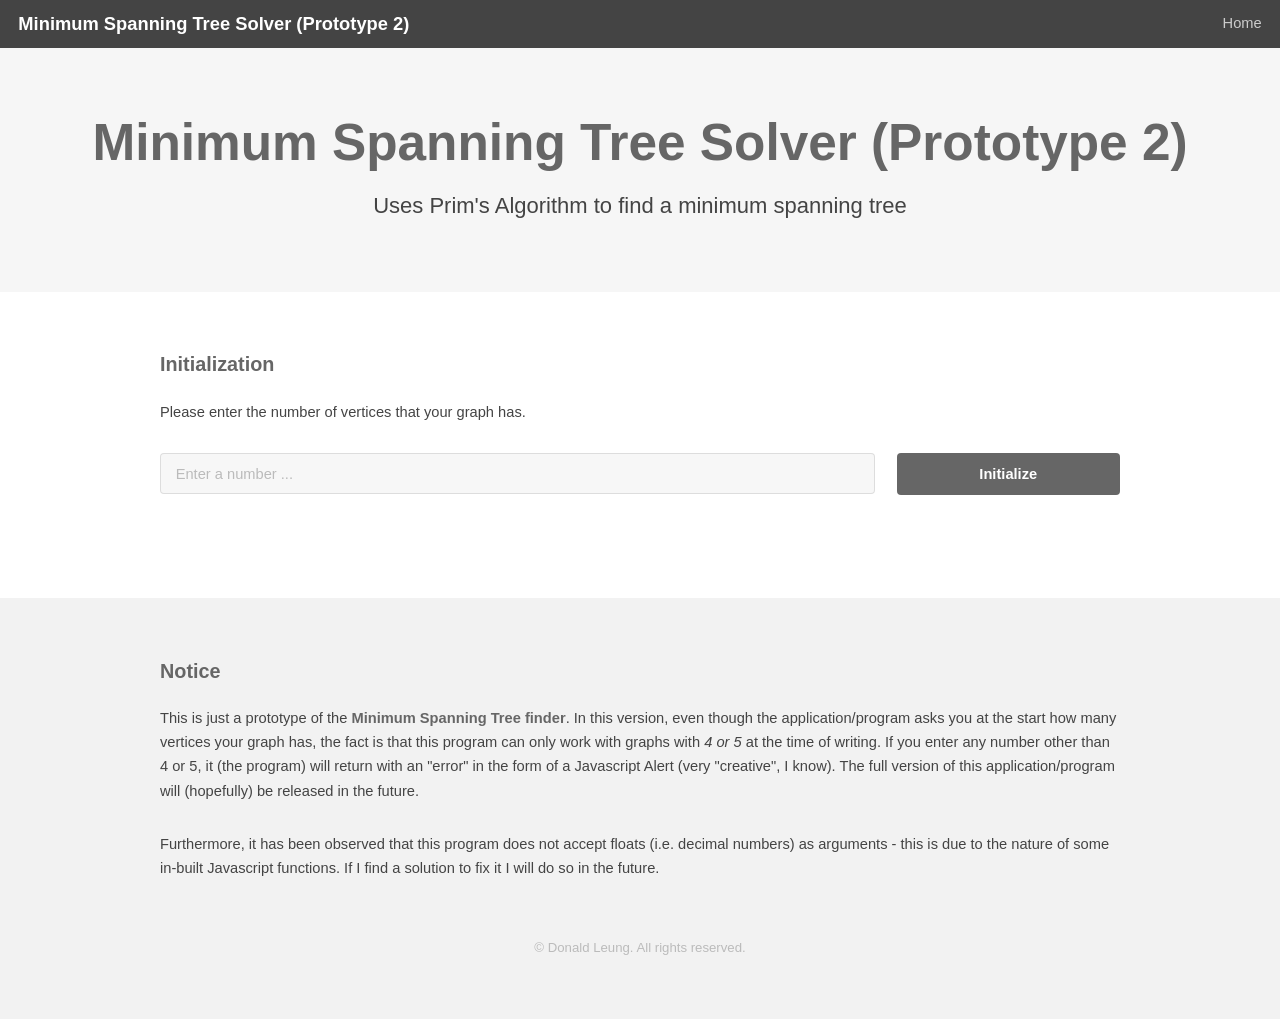
<file: prototype-2/index.html>
<!DOCTYPE HTML>
<!-- skel-baseline v2.0.1 | (c) n33 | getskel.com | MIT licensed -->
<html>
	<head>
		<title>Minimum Spanning Tree Solver (Prim's Algorithm) (Prototype 2)</title>
		<meta http-equiv="content-type" content="text/html; charset=utf-8" />
		<meta name="description" content="" />
		<meta name="keywords" content="" />
		<!--[if lte IE 8]><script src="js/html5shiv.js"></script><![endif]-->
		<script src="js/jquery.min.js"></script>
		<script src="js/skel.min.js"></script>
		<script src="js/skel-layers.min.js"></script>
		<script src="js/init.js"></script>
		<noscript>
			<link rel="stylesheet" href="css/skel.css" />
			<link rel="stylesheet" href="css/style.css" />
			<link rel="stylesheet" href="css/style-xlarge.css" />
		</noscript>
	</head>
	<body id="top">

		<!-- Header -->
			<header id="header" class="skel-layers-fixed">
				<h1><a href="index.html">Minimum Spanning Tree Solver (Prototype 2)</a></h1>
				<nav id="nav">
					<ul>
						<li><a href="index.html">Home</a></li>
					</ul>
				</nav>
			</header>

		<!-- Banner -->
			<section id="banner">
				<h2>Minimum Spanning Tree Solver (Prototype 2)</h2>
				<p>Uses Prim's Algorithm to find a minimum spanning tree</p>
			</section>

		<!-- Main -->
			<div id="main" class="container">
				<div class="row">
					<div class="12u" id="init" style="display: none;">
						<h3>Initialization</h3>
						<p>Please enter the number of vertices that your graph has.</p>
						<form>
							<div class="row">
								<div class="9u 12u(2)">
									<input type="text" id="vertexNum" placeholder="Enter a number ... " />
								</div>
								<div class="3u 12u(2)">
									<a class="button fit" href="javascript:void(0)" onclick="init()">Initialize</a>
								</div>
							</div>
						</form>
					</div>
					<div class="12u" id="mainPanel" style="display: none;">
						<h3>Draw Your Graph</h3>
						<p>Please fill in the information below to add edges to your graph.  After you are done adding edges, click &quot;Find MST&quot;.</p>
						<div class="row">
							<div class="12u">
								<div class="table-wrapper">
									<table id="distanceMatrix">
										<thead>
											<tr>
												<td></td>
												<td>A</td>
												<td>B</td>
												<td>C</td>
												<td>D</td>
											</tr>
										</thead>
										<tbody>
											<tr>
												<td>A</td>
												<td>NaN</td>
												<td>NaN</td>
												<td>NaN</td>
												<td>NaN</td>
											</tr>
											<tr>
												<td>B</td>
												<td>NaN</td>
												<td>NaN</td>
												<td>NaN</td>
												<td>NaN</td>
											</tr>
											<tr>
												<td>C</td>
												<td>NaN</td>
												<td>NaN</td>
												<td>NaN</td>
												<td>NaN</td>
											</tr>
											<tr>
												<td>D</td>
												<td>NaN</td>
												<td>NaN</td>
												<td>NaN</td>
												<td>NaN</td>
											</tr>
										</tbody>
									</table>
								</div>
							</div>
						</div>
						<p><a class="button" href="javascript:void(0)" onclick="addEdge()">Add Edge</a> <a href="javascript:void(0)" class="button special" onclick="primsAlgorithm()">Find MST</a></p>
					</div>
					<div class="12u" id="findMST" style="display: none;">
						<h3>Minimum Spanning Tree found</h3>
						<p>Please add the following edges to your graph and record its weight.  The edges have been given in the order that you would find if you were to do Prim's Algorithm starting on vertex A.</p>
						<p>Minimum Spanning Tree: <span id="mstEdges"></span></p>
						<p>Weight of Spanning Tree: <span id="mstWeight"></span></p>
					</div>
					<noscript>
						<div class="12u">
							<h3>Javascript Disabled</h3>
							<p>This application runs on Javascript.  Please make sure you have enabled Javascript before you use this program.</p>
						</div>
					</noscript>
				</div>
			</div>

		<!-- Footer -->
			<footer id="footer">
				<div class="container">
					<div class="row">
						<div class="12u">
							<h3>Notice</h3>
							<p>This is just a prototype of the <b>Minimum Spanning Tree finder</b>.  In this version, even though the application/program asks you at the start how many vertices your graph has, the fact is that this program can only work with graphs with <i>4 or 5</i> at the time of writing.  If you enter any number other than 4 or 5, it (the program) will return with an &quot;error&quot; in the form of a Javascript Alert (very &quot;creative&quot;, I know).  The full version of this application/program will (hopefully) be released in the future.</p>
							<p>Furthermore, it has been observed that this program does not accept floats (i.e. decimal numbers) as arguments - this is due to the nature of some in-built Javascript functions.  If I find a solution to fix it I will do so in the future.</p>
						</div>
					</div>
				</div>
				<div class="copyright">
					&copy; Donald Leung.  All rights reserved.
				</div>
			</footer>

		<!-- My Scripts -->
			<script src="prims-algorithm.js"></script>

	</body>
</html>
</file>
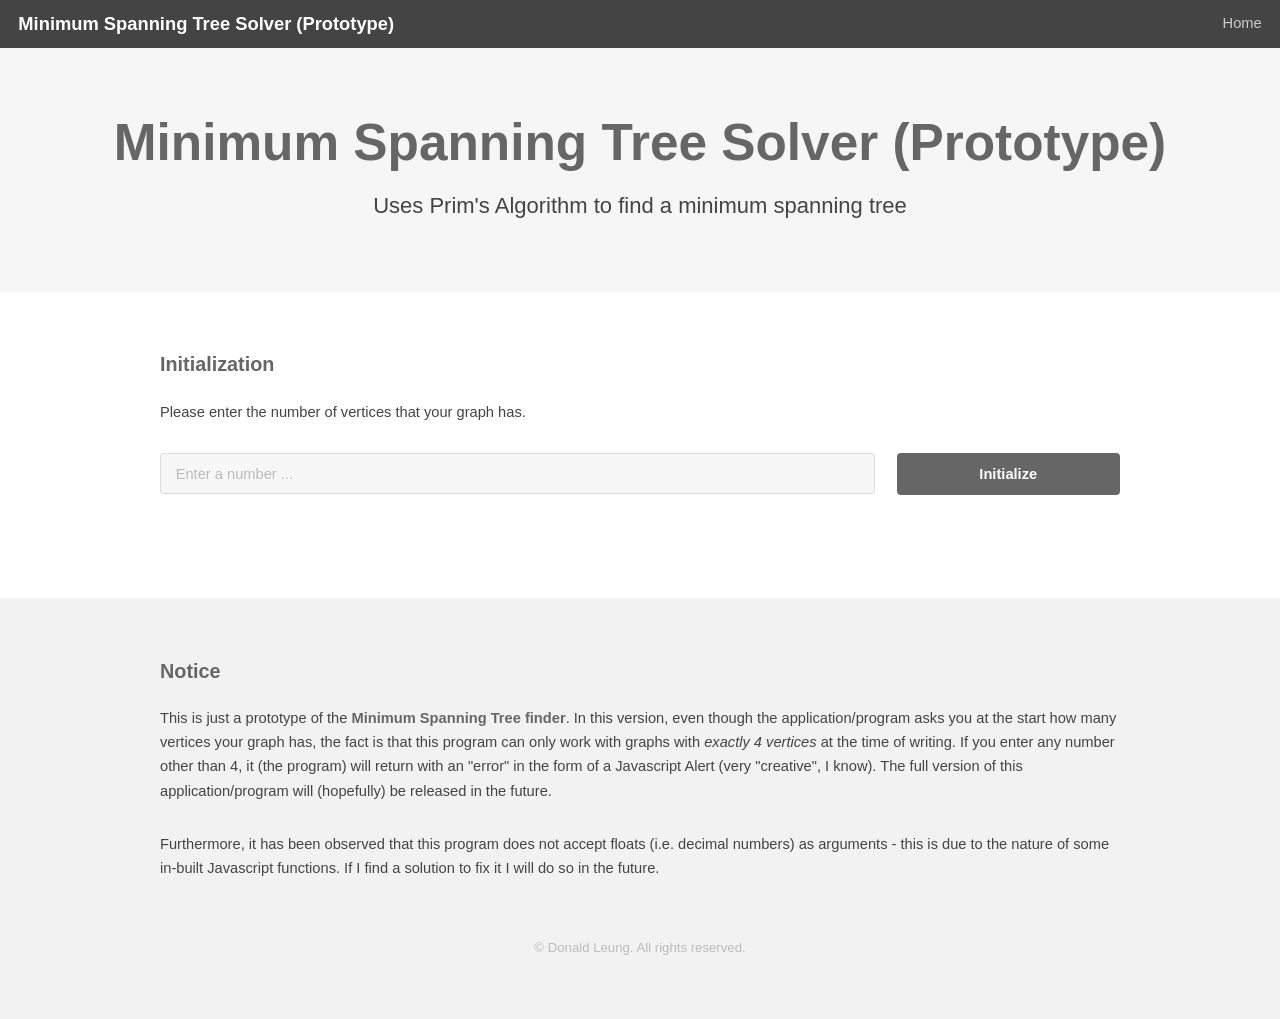
<file: prototype/index.html>
<!DOCTYPE HTML>
<!-- skel-baseline v2.0.1 | (c) n33 | getskel.com | MIT licensed -->
<html>
	<head>
		<title>Minimum Spanning Tree Solver (Prim's Algorithm) (Prototype)</title>
		<meta http-equiv="content-type" content="text/html; charset=utf-8" />
		<meta name="description" content="" />
		<meta name="keywords" content="" />
		<!--[if lte IE 8]><script src="js/html5shiv.js"></script><![endif]-->
		<script src="js/jquery.min.js"></script>
		<script src="js/skel.min.js"></script>
		<script src="js/skel-layers.min.js"></script>
		<script src="js/init.js"></script>
		<noscript>
			<link rel="stylesheet" href="css/skel.css" />
			<link rel="stylesheet" href="css/style.css" />
			<link rel="stylesheet" href="css/style-xlarge.css" />
		</noscript>
	</head>
	<body id="top">

		<!-- Header -->
			<header id="header" class="skel-layers-fixed">
				<h1><a href="index.html">Minimum Spanning Tree Solver (Prototype)</a></h1>
				<nav id="nav">
					<ul>
						<li><a href="index.html">Home</a></li>
					</ul>
				</nav>
			</header>

		<!-- Banner -->
			<section id="banner">
				<h2>Minimum Spanning Tree Solver (Prototype)</h2>
				<p>Uses Prim's Algorithm to find a minimum spanning tree</p>
			</section>

		<!-- Main -->
			<div id="main" class="container">
				<div class="row">
					<div class="12u" id="init" style="display: none;">
						<h3>Initialization</h3>
						<p>Please enter the number of vertices that your graph has.</p>
						<form>
							<div class="row">
								<div class="9u 12u(2)">
									<input type="text" id="vertexNum" placeholder="Enter a number ... " />
								</div>
								<div class="3u 12u(2)">
									<a class="button fit" href="javascript:void(0)" onclick="init()">Initialize</a>
								</div>
							</div>
						</form>
					</div>
					<div class="12u" id="mainPanel" style="display: none;">
						<h3>Draw Your Graph</h3>
						<p>Please fill in the information below to add edges to your graph.  After you are done adding edges, click &quot;Find MST&quot;.</p>
						<div class="row">
							<div class="12u">
								<div class="table-wrapper">
									<table id="distanceMatrix">
										<thead>
											<tr>
												<td></td>
												<td>A</td>
												<td>B</td>
												<td>C</td>
												<td>D</td>
											</tr>
										</thead>
										<tbody>
											<tr>
												<td>A</td>
												<td>NaN</td>
												<td>NaN</td>
												<td>NaN</td>
												<td>NaN</td>
											</tr>
											<tr>
												<td>B</td>
												<td>NaN</td>
												<td>NaN</td>
												<td>NaN</td>
												<td>NaN</td>
											</tr>
											<tr>
												<td>C</td>
												<td>NaN</td>
												<td>NaN</td>
												<td>NaN</td>
												<td>NaN</td>
											</tr>
											<tr>
												<td>D</td>
												<td>NaN</td>
												<td>NaN</td>
												<td>NaN</td>
												<td>NaN</td>
											</tr>
										</tbody>
									</table>
								</div>
							</div>
						</div>
						<p><a class="button" href="javascript:void(0)" onclick="addEdge()">Add Edge</a> <a href="javascript:void(0)" class="button special" onclick="primsAlgorithm()">Find MST</a></p>
					</div>
					<div class="12u" id="findMST" style="display: none;">
						<h3>Minimum Spanning Tree found</h3>
						<p>Please add the following edges to your graph and record its weight.  The edges have been given in the order that you would find if you were to do Prim's Algorithm.</p>
						<p>Minimum Spanning Tree: <span id="mstEdges"></span></p>
						<p>Weight of Spanning Tree: <span id="mstWeight"></span></p>
					</div>
					<noscript>
						<div class="12u">
							<h3>Javascript Disabled</h3>
							<p>This application runs on Javascript.  Please make sure you have enabled Javascript before you use this program.</p>
						</div>
					</noscript>
				</div>
			</div>

		<!-- Footer -->
			<footer id="footer">
				<div class="container">
					<div class="row">
						<div class="12u">
							<h3>Notice</h3>
							<p>This is just a prototype of the <b>Minimum Spanning Tree finder</b>.  In this version, even though the application/program asks you at the start how many vertices your graph has, the fact is that this program can only work with graphs with <i>exactly 4 vertices</i> at the time of writing.  If you enter any number other than 4, it (the program) will return with an &quot;error&quot; in the form of a Javascript Alert (very &quot;creative&quot;, I know).  The full version of this application/program will (hopefully) be released in the future.</p>
							<p>Furthermore, it has been observed that this program does not accept floats (i.e. decimal numbers) as arguments - this is due to the nature of some in-built Javascript functions.  If I find a solution to fix it I will do so in the future.</p>
						</div>
					</div>
				</div>
				<div class="copyright">
					&copy; Donald Leung.  All rights reserved.
				</div>
			</footer>

		<!-- My Scripts -->
			<script src="prims-algorithm.js"></script>

	</body>
</html>
</file>
<file: prototype-2/css/skel.css>
/* skel-baseline v2.0.0 | (c) n33 | getskel.com | MIT licensed */

/* Resets (http://meyerweb.com/eric/tools/css/reset/ | v2.0 | 20110126 | License: none (public domain)) */

	html,body,div,span,applet,object,iframe,h1,h2,h3,h4,h5,h6,p,blockquote,pre,a,abbr,acronym,address,big,cite,code,del,dfn,em,img,ins,kbd,q,s,samp,small,strike,strong,sub,sup,tt,var,b,u,i,center,dl,dt,dd,ol,ul,li,fieldset,form,label,legend,table,caption,tbody,tfoot,thead,tr,th,td,article,aside,canvas,details,embed,figure,figcaption,footer,header,hgroup,menu,nav,output,ruby,section,summary,time,mark,audio,video{margin:0;padding:0;border:0;font-size:100%;font:inherit;vertical-align:baseline;}article,aside,details,figcaption,figure,footer,header,hgroup,menu,nav,section{display:block;}body{line-height:1;}ol,ul{list-style:none;}blockquote,q{quotes:none;}blockquote:before,blockquote:after,q:before,q:after{content:'';content:none;}table{border-collapse:collapse;border-spacing:0;}body{-webkit-text-size-adjust:none}

/* Box Model */

	*, *:before, *:after {
		-moz-box-sizing: border-box;
		-webkit-box-sizing: border-box;
		box-sizing: border-box;
	}

/* Container */

	body {
		/* min-width: (containers) */
		min-width: 1200px;
	}

	.container {
		margin-left: auto;
		margin-right: auto;
		
		/* width: (containers) */
		width: 1200px;
	}

	/* Modifiers */

		/* 125% */
			.container.\31 25\25 {
				width: 100%;
				
				/* max-width: (containers * 1.25) */
				max-width: 1500px;

				/* min-width: (containers) */
				min-width: 1200px;
			}

		/* 75% */
			.container.\37 5\25 {
				
				/* width: (containers * 0.75) */
				width: 900px;

			}

		/* 50% */
			.container.\35 0\25 {
				
				/* width: (containers * 0.50) */
				width: 600px;

			}

		/* 25% */
			.container.\32 5\25 {
				
				/* width: (containers * 0.25) */
				width: 300px;

			}

/* Grid */

	.row {
		border-bottom: solid 1px transparent;
	}
	
	.row > * {
		float: left;
	}
	
	.row:after, .row:before {
		content: '';
		display: block;
		clear: both;
		height: 0;
	}
	
	.row.uniform > * > :first-child {
		margin-top: 0;
	}
	
	.row.uniform > * > :last-child {
		margin-bottom: 0;
	}

	/* Gutters */

		/* Normal */
		
			.row > * {
				/* padding: (gutters.horizontal) 0 0 (gutters.vertical) */
				padding: 0 0 0 2em;
			}

			.row {
				/* margin: -(gutters.horizontal) 0 0 -(gutters.vertical) */
				margin: 0 0 0 -2em;
			}
			
			.row.uniform > * {
				/* padding: (gutters.vertical) 0 0 (gutters.vertical) */
				padding: 2em 0 0 2em;
			}

			.row.uniform {
				/* margin: -(gutters.vertical) 0 0 -(gutters.vertical) */
				margin: -2em 0 0 -2em;
			}
			
		/* 200% */
		
			.row.\32 00\25 > * {
				/* padding: (gutters.horizontal) 0 0 (gutters.vertical) */
				padding: 0 0 0 4em;
			}

			.row.\32 00\25 {
				/* margin: -(gutters.horizontal) 0 0 -(gutters.vertical) */
				margin: 0 0 0 -4em;
			}

			.row.uniform.\32 00\25 > * {
				/* padding: (gutters.vertical) 0 0 (gutters.vertical) */
				padding: 4em 0 0 4em;
			}

			.row.uniform.\32 00\25 {
				/* margin: -(gutters.vertical) 0 0 -(gutters.vertical) */
				margin: -4em 0 0 -4em;
			}

		/* 150% */
		
			.row.\31 50\25 > * {
				/* padding: (gutters.horizontal) 0 0 (gutters.vertical) */
				padding: 0 0 0 1.5em;
			}

			.row.\31 50\25 {
				/* margin: -(gutters.horizontal) 0 0 -(gutters.vertical) */
				margin: 0 0 0 -1.5em;
			}

			.row.uniform.\31 50\25 > * {
				/* padding: (gutters.vertical) 0 0 (gutters.vertical) */
				padding: 1.5em 0 0 1.5em;
			}

			.row.uniform.\31 50\25 {
				/* margin: -(gutters.vertical) 0 0 -(gutters.vertical) */
				margin: -1.5em 0 0 -1.5em;
			}

		/* 50% */
		
			.row.\35 0\25 > * {
				/* padding: (gutters.horizontal) 0 0 (gutters.vertical) */
				padding: 0 0 0 1em;
			}

			.row.\35 0\25 {
				/* margin: -(gutters.horizontal) 0 0 -(gutters.vertical) */
				margin: 0 0 0 -1em;
			}

			.row.uniform.\35 0\25 > * {
				/* padding: (gutters.vertical) 0 0 (gutters.vertical) */
				padding: 1em 0 0 1em;
			}

			.row.uniform.\35 0\25 {
				/* margin: -(gutters.vertical) 0 0 -(gutters.vertical) */
				margin: -1em 0 0 -1em;
			}

		/* 25% */
		
			.row.\32 5\25 > * {
				/* padding: (gutters.horizontal) 0 0 (gutters.vertical) */
				padding: 0 0 0 0.5em;
			}

			.row.\32 5\25 {
				/* margin: -(gutters.horizontal) 0 0 -(gutters.vertical) */
				margin: 0 0 0 -0.5em;
			}

			.row.uniform.\32 5\25 > * {
				/* padding: (gutters.vertical) 0 0 (gutters.vertical) */
				padding: 0.5em 0 0 0.5em;
			}

			.row.uniform.\32 5\25 {
				/* margin: -(gutters.vertical) 0 0 -(gutters.vertical) */
				margin: -0.5em 0 0 -0.5em;
			}

		/* 0% */
		
			.row.\30 \25 > * {
				/* padding: (gutters.horizontal) 0 0 (gutters.vertical) */
				padding: 0;
			}

			.row.\30 \25 {
				/* margin: -(gutters.horizontal) 0 0 -(gutters.vertical) */
				margin: 0;
			}

	/* Cells */

		.\31 2u, .\31 2u\24, .\31 2u\28 1\29, .\31 2u\24\28 1\29 { width: 100%; clear: none; }
		.\31 1u, .\31 1u\24, .\31 1u\28 1\29, .\31 1u\24\28 1\29 { width: 91.6666666667%; clear: none; }
		.\31 0u, .\31 0u\24, .\31 0u\28 1\29, .\31 0u\24\28 1\29 { width: 83.3333333333%; clear: none; }
		.\39 u, .\39 u\24, .\39 u\28 1\29, .\39 u\24\28 1\29 { width: 75%; clear: none; }
		.\38 u, .\38 u\24, .\38 u\28 1\29, .\38 u\24\28 1\29 { width: 66.6666666667%; clear: none; }
		.\37 u, .\37 u\24, .\37 u\28 1\29, .\37 u\24\28 1\29 { width: 58.3333333333%; clear: none; }
		.\36 u, .\36 u\24, .\36 u\28 1\29, .\36 u\24\28 1\29 { width: 50%; clear: none; }
		.\35 u, .\35 u\24, .\35 u\28 1\29, .\35 u\24\28 1\29 { width: 41.6666666667%; clear: none; }
		.\34 u, .\34 u\24, .\34 u\28 1\29, .\34 u\24\28 1\29 { width: 33.3333333333%; clear: none; }
		.\33 u, .\33 u\24, .\33 u\28 1\29, .\33 u\24\28 1\29 { width: 25%; clear: none; }
		.\32 u, .\32 u\24, .\32 u\28 1\29, .\32 u\24\28 1\29 { width: 16.6666666667%; clear: none; }
		.\31 u, .\31 u\24, .\31 u\28 1\29, .\31 u\24\28 1\29 { width: 8.3333333333%; clear: none; }

		.\31 2u\24 + *, .\31 2u\24\28 1\29 + *,
		.\31 1u\24 + *, .\31 1u\24\28 1\29 + *,
		.\31 0u\24 + *, .\31 0u\24\28 1\29 + *,
		.\39 u\24 + *, .\39 u\24\28 1\29 + *,
		.\38 u\24 + *, .\38 u\24\28 1\29 + *,
		.\37 u\24 + *, .\37 u\24\28 1\29 + *,
		.\36 u\24 + *, .\36 u\24\28 1\29 + *,
		.\35 u\24 + *, .\35 u\24\28 1\29 + *,
		.\34 u\24 + *, .\34 u\24\28 1\29 + *,
		.\33 u\24 + *, .\33 u\24\28 1\29 + *,
		.\32 u\24 + *, .\32 u\24\28 1\29 + *,
		.\31 u\24  + *,  .\31 u\24\28 1\29 + * {
			clear: left;
		}
			
		.\-11u { margin-left: 91.6666666667% }
		.\-10u { margin-left: 83.3333333333% }
		.\-9u { margin-left: 75% }
		.\-8u { margin-left: 66.6666666667% }
		.\-7u { margin-left: 58.3333333333% }
		.\-6u { margin-left: 50% }
		.\-5u { margin-left: 41.6666666667% }
		.\-4u { margin-left: 33.3333333333% }
		.\-3u { margin-left: 25% }
		.\-2u { margin-left: 16.6666666667% }
		.\-1u { margin-left: 8.3333333333% }
</file>
<file: prototype-2/css/style-xlarge.css>
/* skel-baseline v2.0.1 | (c) n33 | getskel.com | MIT licensed */

/* Basic */

	body, input, select, textarea {
		font-size: 11pt;
	}

/* Banner */

	#banner {
		padding: 7em 0;
	}
</file>
<file: prototype/css/skel.css>
/* skel-baseline v2.0.0 | (c) n33 | getskel.com | MIT licensed */

/* Resets (http://meyerweb.com/eric/tools/css/reset/ | v2.0 | 20110126 | License: none (public domain)) */

	html,body,div,span,applet,object,iframe,h1,h2,h3,h4,h5,h6,p,blockquote,pre,a,abbr,acronym,address,big,cite,code,del,dfn,em,img,ins,kbd,q,s,samp,small,strike,strong,sub,sup,tt,var,b,u,i,center,dl,dt,dd,ol,ul,li,fieldset,form,label,legend,table,caption,tbody,tfoot,thead,tr,th,td,article,aside,canvas,details,embed,figure,figcaption,footer,header,hgroup,menu,nav,output,ruby,section,summary,time,mark,audio,video{margin:0;padding:0;border:0;font-size:100%;font:inherit;vertical-align:baseline;}article,aside,details,figcaption,figure,footer,header,hgroup,menu,nav,section{display:block;}body{line-height:1;}ol,ul{list-style:none;}blockquote,q{quotes:none;}blockquote:before,blockquote:after,q:before,q:after{content:'';content:none;}table{border-collapse:collapse;border-spacing:0;}body{-webkit-text-size-adjust:none}

/* Box Model */

	*, *:before, *:after {
		-moz-box-sizing: border-box;
		-webkit-box-sizing: border-box;
		box-sizing: border-box;
	}

/* Container */

	body {
		/* min-width: (containers) */
		min-width: 1200px;
	}

	.container {
		margin-left: auto;
		margin-right: auto;
		
		/* width: (containers) */
		width: 1200px;
	}

	/* Modifiers */

		/* 125% */
			.container.\31 25\25 {
				width: 100%;
				
				/* max-width: (containers * 1.25) */
				max-width: 1500px;

				/* min-width: (containers) */
				min-width: 1200px;
			}

		/* 75% */
			.container.\37 5\25 {
				
				/* width: (containers * 0.75) */
				width: 900px;

			}

		/* 50% */
			.container.\35 0\25 {
				
				/* width: (containers * 0.50) */
				width: 600px;

			}

		/* 25% */
			.container.\32 5\25 {
				
				/* width: (containers * 0.25) */
				width: 300px;

			}

/* Grid */

	.row {
		border-bottom: solid 1px transparent;
	}
	
	.row > * {
		float: left;
	}
	
	.row:after, .row:before {
		content: '';
		display: block;
		clear: both;
		height: 0;
	}
	
	.row.uniform > * > :first-child {
		margin-top: 0;
	}
	
	.row.uniform > * > :last-child {
		margin-bottom: 0;
	}

	/* Gutters */

		/* Normal */
		
			.row > * {
				/* padding: (gutters.horizontal) 0 0 (gutters.vertical) */
				padding: 0 0 0 2em;
			}

			.row {
				/* margin: -(gutters.horizontal) 0 0 -(gutters.vertical) */
				margin: 0 0 0 -2em;
			}
			
			.row.uniform > * {
				/* padding: (gutters.vertical) 0 0 (gutters.vertical) */
				padding: 2em 0 0 2em;
			}

			.row.uniform {
				/* margin: -(gutters.vertical) 0 0 -(gutters.vertical) */
				margin: -2em 0 0 -2em;
			}
			
		/* 200% */
		
			.row.\32 00\25 > * {
				/* padding: (gutters.horizontal) 0 0 (gutters.vertical) */
				padding: 0 0 0 4em;
			}

			.row.\32 00\25 {
				/* margin: -(gutters.horizontal) 0 0 -(gutters.vertical) */
				margin: 0 0 0 -4em;
			}

			.row.uniform.\32 00\25 > * {
				/* padding: (gutters.vertical) 0 0 (gutters.vertical) */
				padding: 4em 0 0 4em;
			}

			.row.uniform.\32 00\25 {
				/* margin: -(gutters.vertical) 0 0 -(gutters.vertical) */
				margin: -4em 0 0 -4em;
			}

		/* 150% */
		
			.row.\31 50\25 > * {
				/* padding: (gutters.horizontal) 0 0 (gutters.vertical) */
				padding: 0 0 0 1.5em;
			}

			.row.\31 50\25 {
				/* margin: -(gutters.horizontal) 0 0 -(gutters.vertical) */
				margin: 0 0 0 -1.5em;
			}

			.row.uniform.\31 50\25 > * {
				/* padding: (gutters.vertical) 0 0 (gutters.vertical) */
				padding: 1.5em 0 0 1.5em;
			}

			.row.uniform.\31 50\25 {
				/* margin: -(gutters.vertical) 0 0 -(gutters.vertical) */
				margin: -1.5em 0 0 -1.5em;
			}

		/* 50% */
		
			.row.\35 0\25 > * {
				/* padding: (gutters.horizontal) 0 0 (gutters.vertical) */
				padding: 0 0 0 1em;
			}

			.row.\35 0\25 {
				/* margin: -(gutters.horizontal) 0 0 -(gutters.vertical) */
				margin: 0 0 0 -1em;
			}

			.row.uniform.\35 0\25 > * {
				/* padding: (gutters.vertical) 0 0 (gutters.vertical) */
				padding: 1em 0 0 1em;
			}

			.row.uniform.\35 0\25 {
				/* margin: -(gutters.vertical) 0 0 -(gutters.vertical) */
				margin: -1em 0 0 -1em;
			}

		/* 25% */
		
			.row.\32 5\25 > * {
				/* padding: (gutters.horizontal) 0 0 (gutters.vertical) */
				padding: 0 0 0 0.5em;
			}

			.row.\32 5\25 {
				/* margin: -(gutters.horizontal) 0 0 -(gutters.vertical) */
				margin: 0 0 0 -0.5em;
			}

			.row.uniform.\32 5\25 > * {
				/* padding: (gutters.vertical) 0 0 (gutters.vertical) */
				padding: 0.5em 0 0 0.5em;
			}

			.row.uniform.\32 5\25 {
				/* margin: -(gutters.vertical) 0 0 -(gutters.vertical) */
				margin: -0.5em 0 0 -0.5em;
			}

		/* 0% */
		
			.row.\30 \25 > * {
				/* padding: (gutters.horizontal) 0 0 (gutters.vertical) */
				padding: 0;
			}

			.row.\30 \25 {
				/* margin: -(gutters.horizontal) 0 0 -(gutters.vertical) */
				margin: 0;
			}

	/* Cells */

		.\31 2u, .\31 2u\24, .\31 2u\28 1\29, .\31 2u\24\28 1\29 { width: 100%; clear: none; }
		.\31 1u, .\31 1u\24, .\31 1u\28 1\29, .\31 1u\24\28 1\29 { width: 91.6666666667%; clear: none; }
		.\31 0u, .\31 0u\24, .\31 0u\28 1\29, .\31 0u\24\28 1\29 { width: 83.3333333333%; clear: none; }
		.\39 u, .\39 u\24, .\39 u\28 1\29, .\39 u\24\28 1\29 { width: 75%; clear: none; }
		.\38 u, .\38 u\24, .\38 u\28 1\29, .\38 u\24\28 1\29 { width: 66.6666666667%; clear: none; }
		.\37 u, .\37 u\24, .\37 u\28 1\29, .\37 u\24\28 1\29 { width: 58.3333333333%; clear: none; }
		.\36 u, .\36 u\24, .\36 u\28 1\29, .\36 u\24\28 1\29 { width: 50%; clear: none; }
		.\35 u, .\35 u\24, .\35 u\28 1\29, .\35 u\24\28 1\29 { width: 41.6666666667%; clear: none; }
		.\34 u, .\34 u\24, .\34 u\28 1\29, .\34 u\24\28 1\29 { width: 33.3333333333%; clear: none; }
		.\33 u, .\33 u\24, .\33 u\28 1\29, .\33 u\24\28 1\29 { width: 25%; clear: none; }
		.\32 u, .\32 u\24, .\32 u\28 1\29, .\32 u\24\28 1\29 { width: 16.6666666667%; clear: none; }
		.\31 u, .\31 u\24, .\31 u\28 1\29, .\31 u\24\28 1\29 { width: 8.3333333333%; clear: none; }

		.\31 2u\24 + *, .\31 2u\24\28 1\29 + *,
		.\31 1u\24 + *, .\31 1u\24\28 1\29 + *,
		.\31 0u\24 + *, .\31 0u\24\28 1\29 + *,
		.\39 u\24 + *, .\39 u\24\28 1\29 + *,
		.\38 u\24 + *, .\38 u\24\28 1\29 + *,
		.\37 u\24 + *, .\37 u\24\28 1\29 + *,
		.\36 u\24 + *, .\36 u\24\28 1\29 + *,
		.\35 u\24 + *, .\35 u\24\28 1\29 + *,
		.\34 u\24 + *, .\34 u\24\28 1\29 + *,
		.\33 u\24 + *, .\33 u\24\28 1\29 + *,
		.\32 u\24 + *, .\32 u\24\28 1\29 + *,
		.\31 u\24  + *,  .\31 u\24\28 1\29 + * {
			clear: left;
		}
			
		.\-11u { margin-left: 91.6666666667% }
		.\-10u { margin-left: 83.3333333333% }
		.\-9u { margin-left: 75% }
		.\-8u { margin-left: 66.6666666667% }
		.\-7u { margin-left: 58.3333333333% }
		.\-6u { margin-left: 50% }
		.\-5u { margin-left: 41.6666666667% }
		.\-4u { margin-left: 33.3333333333% }
		.\-3u { margin-left: 25% }
		.\-2u { margin-left: 16.6666666667% }
		.\-1u { margin-left: 8.3333333333% }
</file>
<file: prototype/css/style-xlarge.css>
/* skel-baseline v2.0.1 | (c) n33 | getskel.com | MIT licensed */

/* Basic */

	body, input, select, textarea {
		font-size: 11pt;
	}

/* Banner */

	#banner {
		padding: 7em 0;
	}
</file>
<file: prototype-2/css/style.css>
@charset "UTF-8";
@import url(font-awesome.min.css);

/* skel-baseline v2.0.1 | (c) n33 | getskel.com | MIT licensed */

/* Basic */

	body {
		background: #fff;
	}

	body, input, select, textarea {
		color: #444;
		font-family: Arial, Helvetica, sans-serif;
		font-size: 13pt;
		font-weight: normal;
		line-height: 1.65em;
	}

	a {
		color: #49bf9d;
		text-decoration: underline;
	}

		a:hover {
			text-decoration: none;
		}

	strong, b {
		color: #666;
		font-weight: bold;
	}

	em, i {
		font-style: italic;
	}

	p {
		margin: 0 0 2em 0;
	}

	h1, h2, h3, h4, h5, h6 {
		color: #666;
		font-weight: bold;
		line-height: 1em;
		margin: 0 0 1em 0;
	}

		h1 a, h2 a, h3 a, h4 a, h5 a, h6 a {
			color: inherit;
			text-decoration: none;
		}

	h2 {
		font-size: 1.75em;
		line-height: 1.5em;
	}

	h3 {
		font-size: 1.35em;
		line-height: 1.5em;
	}

	h4 {
		font-size: 1.1em;
		line-height: 1.5em;
	}

	h5 {
		font-size: 0.9em;
		line-height: 1.5em;
	}

	h6 {
		font-size: 0.7em;
		line-height: 1.5em;
	}

	sub {
		font-size: 0.8em;
		position: relative;
		top: 0.5em;
	}

	sup {
		font-size: 0.8em;
		position: relative;
		top: -0.5em;
	}

	hr {
		border: 0;
		border-bottom: solid 1px rgba(144, 144, 144, 0.25);
		margin: 2em 0;
	}

		hr.major {
			margin: 3em 0;
		}

	blockquote {
		border-left: solid 4px rgba(144, 144, 144, 0.25);
		font-style: italic;
		margin: 0 0 2em 0;
		padding: 0.5em 0 0.5em 2em;
	}

	code {
		background: rgba(144, 144, 144, 0.075);
		border-radius: 4px;
		border: solid 1px rgba(144, 144, 144, 0.25);
		font-family: "Courier New", monospace;
		font-size: 0.9em;
		margin: 0 0.25em;
		padding: 0.25em 0.65em;
	}

	pre {
		-webkit-overflow-scrolling: touch;
		font-family: "Courier New", monospace;
		font-size: 0.9em;
		margin: 0 0 2em 0;
	}

		pre code {
			display: block;
			line-height: 1.75em;
			padding: 1em 1.5em;
			overflow-x: auto;
		}

	.align-left {
		text-align: left;
	}

	.align-center {
		text-align: center;
	}

	.align-right {
		text-align: right;
	}

/* Section/Article */

	section.special, article.special {
		text-align: center;
	}

	header p {
		color: #bbb;
		position: relative;
		margin: 0 0 1.5em 0;
	}

	header h2 + p {
		font-size: 1.25em;
		margin-top: -1em;
		line-height: 1.5em;
	}

	header h3 + p {
		font-size: 1.1em;
		margin-top: -0.8em;
		line-height: 1.5em;
	}

	header h4 + p,
	header h5 + p,
	header h6 + p {
		font-size: 0.9em;
		margin-top: -0.6em;
		line-height: 1.5em;
	}

/* Form */

	form {
		margin: 0 0 2em 0;
	}

	label {
		color: #666;
		display: block;
		font-size: 0.9em;
		font-weight: bold;
		margin: 0 0 1em 0;
	}

	input[type="text"],
	input[type="password"],
	input[type="email"],
	select,
	textarea {
		-moz-appearance: none;
		-webkit-appearance: none;
		-o-appearance: none;
		-ms-appearance: none;
		appearance: none;
		background: rgba(144, 144, 144, 0.075);
		border-radius: 4px;
		border: none;
		border: solid 1px rgba(144, 144, 144, 0.25);
		color: inherit;
		display: block;
		outline: 0;
		padding: 0 1em;
		text-decoration: none;
		width: 100%;
	}

		input[type="text"]:invalid,
		input[type="password"]:invalid,
		input[type="email"]:invalid,
		select:invalid,
		textarea:invalid {
			box-shadow: none;
		}

		input[type="text"]:focus,
		input[type="password"]:focus,
		input[type="email"]:focus,
		select:focus,
		textarea:focus {
			border-color: #49bf9d;
			box-shadow: 0 0 0 1px #49bf9d;
		}

	.select-wrapper {
		text-decoration: none;
		display: block;
		position: relative;
	}

		.select-wrapper:before {
			content: "";
			-moz-osx-font-smoothing: grayscale;
			-webkit-font-smoothing: antialiased;
			font-family: FontAwesome;
			font-style: normal;
			font-weight: normal;
			text-transform: none !important;
		}

		.select-wrapper:before {
			color: rgba(144, 144, 144, 0.25);
			display: block;
			height: 2.75em;
			line-height: 2.75em;
			pointer-events: none;
			position: absolute;
			right: 0;
			text-align: center;
			top: 0;
			width: 2.75em;
		}

		.select-wrapper select::-ms-expand {
			display: none;
		}

	input[type="text"],
	input[type="password"],
	input[type="email"],
	select {
		height: 2.75em;
	}

	textarea {
		padding: 0.75em 1em;
	}

	input[type="checkbox"],
	input[type="radio"] {
		-moz-appearance: none;
		-webkit-appearance: none;
		-o-appearance: none;
		-ms-appearance: none;
		appearance: none;
		display: block;
		float: left;
		margin-right: -2em;
		opacity: 0;
		width: 1em;
		z-index: -1;
	}

		input[type="checkbox"] + label,
		input[type="radio"] + label {
			text-decoration: none;
			color: #444;
			cursor: pointer;
			display: inline-block;
			font-size: 1em;
			font-weight: normal;
			padding-left: 2.4em;
			padding-right: 0.75em;
			position: relative;
		}

			input[type="checkbox"] + label:before,
			input[type="radio"] + label:before {
				-moz-osx-font-smoothing: grayscale;
				-webkit-font-smoothing: antialiased;
				font-family: FontAwesome;
				font-style: normal;
				font-weight: normal;
				text-transform: none !important;
			}

			input[type="checkbox"] + label:before,
			input[type="radio"] + label:before {
				background: rgba(144, 144, 144, 0.075);
				border-radius: 4px;
				border: solid 1px rgba(144, 144, 144, 0.25);
				content: '';
				display: inline-block;
				height: 1.65em;
				left: 0;
				line-height: 1.58125em;
				position: absolute;
				text-align: center;
				top: 0;
				width: 1.65em;
			}

		input[type="checkbox"]:checked + label:before,
		input[type="radio"]:checked + label:before {
			background: #666666;
			border-color: #666666;
			color: #ffffff;
			content: '\f00c';
		}

		input[type="checkbox"]:focus + label:before,
		input[type="radio"]:focus + label:before {
			border-color: #49bf9d;
			box-shadow: 0 0 0 1px #49bf9d;
		}

	input[type="checkbox"] + label:before {
		border-radius: 4px;
	}

	input[type="radio"] + label:before {
		border-radius: 100%;
	}

	::-webkit-input-placeholder {
		color: #bbb !important;
		opacity: 1.0;
	}

	:-moz-placeholder {
		color: #bbb !important;
		opacity: 1.0;
	}

	::-moz-placeholder {
		color: #bbb !important;
		opacity: 1.0;
	}

	:-ms-input-placeholder {
		color: #bbb !important;
		opacity: 1.0;
	}

	.formerize-placeholder {
		color: #bbb !important;
		opacity: 1.0;
	}

/* Box */

	.box {
		border-radius: 4px;
		border: solid 1px rgba(144, 144, 144, 0.25);
		margin-bottom: 2em;
		padding: 1.5em;
	}

		.box > :last-child,
		.box > :last-child > :last-child,
		.box > :last-child > :last-child > :last-child {
			margin-bottom: 0;
		}

		.box.alt {
			border: 0;
			border-radius: 0;
			padding: 0;
		}

/* Icon */

	.icon {
		text-decoration: none;
		border-bottom: none;
		position: relative;
	}

		.icon:before {
			-moz-osx-font-smoothing: grayscale;
			-webkit-font-smoothing: antialiased;
			font-family: FontAwesome;
			font-style: normal;
			font-weight: normal;
			text-transform: none !important;
		}

		.icon > .label {
			display: none;
		}

/* Image */

	.image {
		border-radius: 4px;
		border: 0;
		display: inline-block;
		position: relative;
	}

		.image img {
			border-radius: 4px;
			display: block;
		}

		.image.left {
			float: left;
			padding: 0 1.5em 1em 0;
			top: 0.25em;
		}

		.image.right {
			float: right;
			padding: 0 0 1em 1.5em;
			top: 0.25em;
		}

		.image.left, .image.right {
			max-width: 40%;
		}

			.image.left img, .image.right img {
				width: 100%;
			}

		.image.fit {
			display: block;
			margin: 0 0 2em 0;
			width: 100%;
		}

			.image.fit img {
				width: 100%;
			}

/* List */

	ol {
		list-style: decimal;
		margin: 0 0 2em 0;
		padding-left: 1.25em;
	}

		ol li {
			padding-left: 0.25em;
		}

	ul {
		list-style: disc;
		margin: 0 0 2em 0;
		padding-left: 1em;
	}

		ul li {
			padding-left: 0.5em;
		}

		ul.alt {
			list-style: none;
			padding-left: 0;
		}

			ul.alt li {
				border-top: solid 1px rgba(144, 144, 144, 0.25);
				padding: 0.5em 0;
			}

				ul.alt li:first-child {
					border-top: 0;
					padding-top: 0;
				}

		ul.icons {
			cursor: default;
			list-style: none;
			padding-left: 0;
		}

			ul.icons li {
				display: inline-block;
				padding: 0 1em 0 0;
			}

				ul.icons li:last-child {
					padding-right: 0;
				}

				ul.icons li .icon:before {
					font-size: 2em;
				}

		ul.actions {
			cursor: default;
			list-style: none;
			padding-left: 0;
		}

			ul.actions li {
				display: inline-block;
				padding: 0 1em 0 0;
				vertical-align: middle;
			}

				ul.actions li:last-child {
					padding-right: 0;
				}

			ul.actions.small li {
				padding: 0 0.5em 0 0;
			}

			ul.actions.vertical li {
				display: block;
				padding: 1em 0 0 0;
			}

				ul.actions.vertical li:first-child {
					padding-top: 0;
				}

				ul.actions.vertical li > * {
					margin-bottom: 0;
				}

			ul.actions.vertical.small li {
				padding: 0.5em 0 0 0;
			}

				ul.actions.vertical.small li:first-child {
					padding-top: 0;
				}

			ul.actions.fit {
				display: table;
				margin-left: -1em;
				padding: 0;
				table-layout: fixed;
				width: calc(100% + 1em);
			}

				ul.actions.fit li {
					display: table-cell;
					padding: 0 0 0 1em;
				}

					ul.actions.fit li > * {
						margin-bottom: 0;
					}

				ul.actions.fit.small {
					margin-left: -0.5em;
					width: calc(100% + 0.5em);
				}

					ul.actions.fit.small li {
						padding: 0 0 0 0.5em;
					}

	dl {
		margin: 0 0 2em 0;
	}

/* Table */

	.table-wrapper {
		-webkit-overflow-scrolling: touch;
		overflow-x: auto;
	}

	table {
		margin: 0 0 2em 0;
		width: 100%;
	}

		table tbody tr {
			border: solid 1px rgba(144, 144, 144, 0.25);
			border-left: 0;
			border-right: 0;
		}

			table tbody tr:nth-child(2n + 1) {
				background-color: rgba(144, 144, 144, 0.075);
			}

		table td {
			padding: 0.75em 0.75em;
		}

		table th {
			color: #666;
			font-size: 0.9em;
			font-weight: bold;
			padding: 0 0.75em 0.75em 0.75em;
			text-align: left;
		}

		table thead {
			border-bottom: solid 2px rgba(144, 144, 144, 0.25);
		}

		table tfoot {
			border-top: solid 2px rgba(144, 144, 144, 0.25);
		}

		table.alt {
			border-collapse: separate;
		}

			table.alt tbody tr td {
				border: solid 1px rgba(144, 144, 144, 0.25);
				border-left-width: 0;
				border-top-width: 0;
			}

				table.alt tbody tr td:first-child {
					border-left-width: 1px;
				}

			table.alt tbody tr:first-child td {
				border-top-width: 1px;
			}

			table.alt thead {
				border-bottom: 0;
			}

			table.alt tfoot {
				border-top: 0;
			}

/* Button */

	input[type="submit"],
	input[type="reset"],
	input[type="button"],
	.button {
		-moz-appearance: none;
		-webkit-appearance: none;
		-o-appearance: none;
		-ms-appearance: none;
		appearance: none;
		-moz-transition: background-color 0.2s ease-in-out, color 0.2s ease-in-out;
		-webkit-transition: background-color 0.2s ease-in-out, color 0.2s ease-in-out;
		-o-transition: background-color 0.2s ease-in-out, color 0.2s ease-in-out;
		-ms-transition: background-color 0.2s ease-in-out, color 0.2s ease-in-out;
		transition: background-color 0.2s ease-in-out, color 0.2s ease-in-out;
		background-color: #666666;
		border-radius: 4px;
		border: 0;
		color: #ffffff !important;
		cursor: pointer;
		display: inline-block;
		font-weight: bold;
		height: 2.85em;
		line-height: 2.95em;
		padding: 0 1.5em;
		text-align: center;
		text-decoration: none;
		white-space: nowrap;
	}

		input[type="submit"]:hover,
		input[type="reset"]:hover,
		input[type="button"]:hover,
		.button:hover {
			background-color: #737373;
		}

		input[type="submit"]:active,
		input[type="reset"]:active,
		input[type="button"]:active,
		.button:active {
			background-color: #595959;
		}

		input[type="submit"].icon,
		input[type="reset"].icon,
		input[type="button"].icon,
		.button.icon {
			padding-left: 1.35em;
		}

			input[type="submit"].icon:before,
			input[type="reset"].icon:before,
			input[type="button"].icon:before,
			.button.icon:before {
				margin-right: 0.5em;
			}

		input[type="submit"].fit,
		input[type="reset"].fit,
		input[type="button"].fit,
		.button.fit {
			display: block;
			margin: 0 0 1em 0;
			width: 100%;
		}

		input[type="submit"].small,
		input[type="reset"].small,
		input[type="button"].small,
		.button.small {
			font-size: 0.8em;
		}

		input[type="submit"].big,
		input[type="reset"].big,
		input[type="button"].big,
		.button.big {
			font-size: 1.35em;
		}

		input[type="submit"].alt,
		input[type="reset"].alt,
		input[type="button"].alt,
		.button.alt {
			background-color: transparent;
			box-shadow: inset 0 0 0 2px rgba(144, 144, 144, 0.25);
			color: #666 !important;
		}

			input[type="submit"].alt:hover,
			input[type="reset"].alt:hover,
			input[type="button"].alt:hover,
			.button.alt:hover {
				background-color: rgba(144, 144, 144, 0.075);
			}

			input[type="submit"].alt:active,
			input[type="reset"].alt:active,
			input[type="button"].alt:active,
			.button.alt:active {
				background-color: rgba(144, 144, 144, 0.2);
			}

			input[type="submit"].alt.icon:before,
			input[type="reset"].alt.icon:before,
			input[type="button"].alt.icon:before,
			.button.alt.icon:before {
				color: #bbb;
			}

		input[type="submit"].special,
		input[type="reset"].special,
		input[type="button"].special,
		.button.special {
			background-color: #49bf9d;
			color: #ffffff !important;
		}

			input[type="submit"].special:hover,
			input[type="reset"].special:hover,
			input[type="button"].special:hover,
			.button.special:hover {
				background-color: #5cc6a7;
			}

			input[type="submit"].special:active,
			input[type="reset"].special:active,
			input[type="button"].special:active,
			.button.special:active {
				background-color: #3eb08f;
			}

		input[type="submit"].disabled, input[type="submit"]:disabled,
		input[type="reset"].disabled,
		input[type="reset"]:disabled,
		input[type="button"].disabled,
		input[type="button"]:disabled,
		.button.disabled,
		.button:disabled {
			background-color: #444 !important;
			box-shadow: inset 0 -0.15em 0 0 rgba(0, 0, 0, 0.15);
			color: #fff !important;
			cursor: default;
			opacity: 0.25;
		}

/* Header */

	#skel-layers-wrapper {
		padding-top: 3em;
	}

	#header {
		background: #444;
		color: #fff;
		cursor: default;
		height: 3.25em;
		left: 0;
		line-height: 3.25em;
		position: fixed;
		top: 0;
		width: 100%;
		z-index: 10000;
	}

		#header h1 {
			color: #fff;
			height: inherit;
			left: 1.25em;
			line-height: inherit;
			margin: 0;
			padding: 0;
			position: absolute;
			top: 0;
		}

			#header h1 a {
				font-size: 1.25em;
			}

		#header nav {
			height: inherit;
			line-height: inherit;
			position: absolute;
			right: 1.25em;
			top: 0;
			vertical-align: middle;
		}

			#header nav > ul {
				list-style: none;
				margin: 0;
				padding-left: 0;
			}

				#header nav > ul > li {
					border-radius: 4px;
					display: inline-block;
					margin-left: 1em;
					padding-left: 0;
				}

					#header nav > ul > li a {
						-moz-transition: color 0.2s ease-in-out;
						-webkit-transition: color 0.2s ease-in-out;
						-o-transition: color 0.2s ease-in-out;
						-ms-transition: color 0.2s ease-in-out;
						transition: color 0.2s ease-in-out;
						color: #ccc;
						display: inline-block;
						text-decoration: none;
					}

						#header nav > ul > li a:hover {
							color: #fff;
						}

					#header nav > ul > li:first-child {
						margin-left: 0;
					}

					#header nav > ul > li .button {
						height: 2.25em;
						line-height: 2.25em;
						margin-bottom: 0;
						padding: 0 1em;
						position: relative;
						top: -0.075em;
						vertical-align: middle;
					}

		#header .container {
			position: relative;
		}

			#header .container h1 {
				left: 0;
			}

			#header .container nav {
				right: 0;
			}

/* Banner */

	#banner {
		background: #f6f6f6;
		padding: 8em 0;
		text-align: center;
	}

		#banner :last-child {
			margin-bottom: 0;
		}

		#banner h2 {
			font-size: 4em;
			line-height: 1em;
			margin: 0 0 0.5em 0;
			padding: 0;
		}

		#banner p {
			font-size: 1.5em;
			margin-bottom: 1.75em;
		}

/* Main */

	#main {
		padding: 4em 0;
	}

/* Footer */

	#footer {
		background: #f2f2f2;
		padding: 4em 0;
	}

		#footer .copyright {
			color: #bbb;
			font-size: 0.9em;
			margin: 2em 0 0 0;
			padding: 0;
			text-align: center;
		}

			#footer .copyright li {
				border-left: solid 1px rgba(144, 144, 144, 0.25);
				display: inline-block;
				list-style: none;
				margin-left: 1.5em;
				padding-left: 1.5em;
			}

				#footer .copyright li:first-child {
					border-left: 0;
					margin-left: 0;
					padding-left: 0;
				}

/* Grid Demo */

	.grid-demo {
		display: block;
		margin: 0 0 2em 0;
	}

		.grid-demo span {
			background: #cdede4;
			border-radius: 4px;
			color: rgba(0, 0, 0, 0.25);
			display: block;
			font-weight: bold;
			height: 2.75em;
			line-height: 2.75em;
			text-align: center;
		}

		.grid-demo .row.flush > div span {
			border-radius: 0;
		}

		.grid-demo .row.flush > div:first-child span {
			border-radius: 4px 0 0 4px;
		}

		.grid-demo .row.flush > div:last-child span {
			border-radius: 0 4px 4px 0;
		}
</file>
<file: prototype/css/style.css>
@charset "UTF-8";
@import url(font-awesome.min.css);

/* skel-baseline v2.0.1 | (c) n33 | getskel.com | MIT licensed */

/* Basic */

	body {
		background: #fff;
	}

	body, input, select, textarea {
		color: #444;
		font-family: Arial, Helvetica, sans-serif;
		font-size: 13pt;
		font-weight: normal;
		line-height: 1.65em;
	}

	a {
		color: #49bf9d;
		text-decoration: underline;
	}

		a:hover {
			text-decoration: none;
		}

	strong, b {
		color: #666;
		font-weight: bold;
	}

	em, i {
		font-style: italic;
	}

	p {
		margin: 0 0 2em 0;
	}

	h1, h2, h3, h4, h5, h6 {
		color: #666;
		font-weight: bold;
		line-height: 1em;
		margin: 0 0 1em 0;
	}

		h1 a, h2 a, h3 a, h4 a, h5 a, h6 a {
			color: inherit;
			text-decoration: none;
		}

	h2 {
		font-size: 1.75em;
		line-height: 1.5em;
	}

	h3 {
		font-size: 1.35em;
		line-height: 1.5em;
	}

	h4 {
		font-size: 1.1em;
		line-height: 1.5em;
	}

	h5 {
		font-size: 0.9em;
		line-height: 1.5em;
	}

	h6 {
		font-size: 0.7em;
		line-height: 1.5em;
	}

	sub {
		font-size: 0.8em;
		position: relative;
		top: 0.5em;
	}

	sup {
		font-size: 0.8em;
		position: relative;
		top: -0.5em;
	}

	hr {
		border: 0;
		border-bottom: solid 1px rgba(144, 144, 144, 0.25);
		margin: 2em 0;
	}

		hr.major {
			margin: 3em 0;
		}

	blockquote {
		border-left: solid 4px rgba(144, 144, 144, 0.25);
		font-style: italic;
		margin: 0 0 2em 0;
		padding: 0.5em 0 0.5em 2em;
	}

	code {
		background: rgba(144, 144, 144, 0.075);
		border-radius: 4px;
		border: solid 1px rgba(144, 144, 144, 0.25);
		font-family: "Courier New", monospace;
		font-size: 0.9em;
		margin: 0 0.25em;
		padding: 0.25em 0.65em;
	}

	pre {
		-webkit-overflow-scrolling: touch;
		font-family: "Courier New", monospace;
		font-size: 0.9em;
		margin: 0 0 2em 0;
	}

		pre code {
			display: block;
			line-height: 1.75em;
			padding: 1em 1.5em;
			overflow-x: auto;
		}

	.align-left {
		text-align: left;
	}

	.align-center {
		text-align: center;
	}

	.align-right {
		text-align: right;
	}

/* Section/Article */

	section.special, article.special {
		text-align: center;
	}

	header p {
		color: #bbb;
		position: relative;
		margin: 0 0 1.5em 0;
	}

	header h2 + p {
		font-size: 1.25em;
		margin-top: -1em;
		line-height: 1.5em;
	}

	header h3 + p {
		font-size: 1.1em;
		margin-top: -0.8em;
		line-height: 1.5em;
	}

	header h4 + p,
	header h5 + p,
	header h6 + p {
		font-size: 0.9em;
		margin-top: -0.6em;
		line-height: 1.5em;
	}

/* Form */

	form {
		margin: 0 0 2em 0;
	}

	label {
		color: #666;
		display: block;
		font-size: 0.9em;
		font-weight: bold;
		margin: 0 0 1em 0;
	}

	input[type="text"],
	input[type="password"],
	input[type="email"],
	select,
	textarea {
		-moz-appearance: none;
		-webkit-appearance: none;
		-o-appearance: none;
		-ms-appearance: none;
		appearance: none;
		background: rgba(144, 144, 144, 0.075);
		border-radius: 4px;
		border: none;
		border: solid 1px rgba(144, 144, 144, 0.25);
		color: inherit;
		display: block;
		outline: 0;
		padding: 0 1em;
		text-decoration: none;
		width: 100%;
	}

		input[type="text"]:invalid,
		input[type="password"]:invalid,
		input[type="email"]:invalid,
		select:invalid,
		textarea:invalid {
			box-shadow: none;
		}

		input[type="text"]:focus,
		input[type="password"]:focus,
		input[type="email"]:focus,
		select:focus,
		textarea:focus {
			border-color: #49bf9d;
			box-shadow: 0 0 0 1px #49bf9d;
		}

	.select-wrapper {
		text-decoration: none;
		display: block;
		position: relative;
	}

		.select-wrapper:before {
			content: "";
			-moz-osx-font-smoothing: grayscale;
			-webkit-font-smoothing: antialiased;
			font-family: FontAwesome;
			font-style: normal;
			font-weight: normal;
			text-transform: none !important;
		}

		.select-wrapper:before {
			color: rgba(144, 144, 144, 0.25);
			display: block;
			height: 2.75em;
			line-height: 2.75em;
			pointer-events: none;
			position: absolute;
			right: 0;
			text-align: center;
			top: 0;
			width: 2.75em;
		}

		.select-wrapper select::-ms-expand {
			display: none;
		}

	input[type="text"],
	input[type="password"],
	input[type="email"],
	select {
		height: 2.75em;
	}

	textarea {
		padding: 0.75em 1em;
	}

	input[type="checkbox"],
	input[type="radio"] {
		-moz-appearance: none;
		-webkit-appearance: none;
		-o-appearance: none;
		-ms-appearance: none;
		appearance: none;
		display: block;
		float: left;
		margin-right: -2em;
		opacity: 0;
		width: 1em;
		z-index: -1;
	}

		input[type="checkbox"] + label,
		input[type="radio"] + label {
			text-decoration: none;
			color: #444;
			cursor: pointer;
			display: inline-block;
			font-size: 1em;
			font-weight: normal;
			padding-left: 2.4em;
			padding-right: 0.75em;
			position: relative;
		}

			input[type="checkbox"] + label:before,
			input[type="radio"] + label:before {
				-moz-osx-font-smoothing: grayscale;
				-webkit-font-smoothing: antialiased;
				font-family: FontAwesome;
				font-style: normal;
				font-weight: normal;
				text-transform: none !important;
			}

			input[type="checkbox"] + label:before,
			input[type="radio"] + label:before {
				background: rgba(144, 144, 144, 0.075);
				border-radius: 4px;
				border: solid 1px rgba(144, 144, 144, 0.25);
				content: '';
				display: inline-block;
				height: 1.65em;
				left: 0;
				line-height: 1.58125em;
				position: absolute;
				text-align: center;
				top: 0;
				width: 1.65em;
			}

		input[type="checkbox"]:checked + label:before,
		input[type="radio"]:checked + label:before {
			background: #666666;
			border-color: #666666;
			color: #ffffff;
			content: '\f00c';
		}

		input[type="checkbox"]:focus + label:before,
		input[type="radio"]:focus + label:before {
			border-color: #49bf9d;
			box-shadow: 0 0 0 1px #49bf9d;
		}

	input[type="checkbox"] + label:before {
		border-radius: 4px;
	}

	input[type="radio"] + label:before {
		border-radius: 100%;
	}

	::-webkit-input-placeholder {
		color: #bbb !important;
		opacity: 1.0;
	}

	:-moz-placeholder {
		color: #bbb !important;
		opacity: 1.0;
	}

	::-moz-placeholder {
		color: #bbb !important;
		opacity: 1.0;
	}

	:-ms-input-placeholder {
		color: #bbb !important;
		opacity: 1.0;
	}

	.formerize-placeholder {
		color: #bbb !important;
		opacity: 1.0;
	}

/* Box */

	.box {
		border-radius: 4px;
		border: solid 1px rgba(144, 144, 144, 0.25);
		margin-bottom: 2em;
		padding: 1.5em;
	}

		.box > :last-child,
		.box > :last-child > :last-child,
		.box > :last-child > :last-child > :last-child {
			margin-bottom: 0;
		}

		.box.alt {
			border: 0;
			border-radius: 0;
			padding: 0;
		}

/* Icon */

	.icon {
		text-decoration: none;
		border-bottom: none;
		position: relative;
	}

		.icon:before {
			-moz-osx-font-smoothing: grayscale;
			-webkit-font-smoothing: antialiased;
			font-family: FontAwesome;
			font-style: normal;
			font-weight: normal;
			text-transform: none !important;
		}

		.icon > .label {
			display: none;
		}

/* Image */

	.image {
		border-radius: 4px;
		border: 0;
		display: inline-block;
		position: relative;
	}

		.image img {
			border-radius: 4px;
			display: block;
		}

		.image.left {
			float: left;
			padding: 0 1.5em 1em 0;
			top: 0.25em;
		}

		.image.right {
			float: right;
			padding: 0 0 1em 1.5em;
			top: 0.25em;
		}

		.image.left, .image.right {
			max-width: 40%;
		}

			.image.left img, .image.right img {
				width: 100%;
			}

		.image.fit {
			display: block;
			margin: 0 0 2em 0;
			width: 100%;
		}

			.image.fit img {
				width: 100%;
			}

/* List */

	ol {
		list-style: decimal;
		margin: 0 0 2em 0;
		padding-left: 1.25em;
	}

		ol li {
			padding-left: 0.25em;
		}

	ul {
		list-style: disc;
		margin: 0 0 2em 0;
		padding-left: 1em;
	}

		ul li {
			padding-left: 0.5em;
		}

		ul.alt {
			list-style: none;
			padding-left: 0;
		}

			ul.alt li {
				border-top: solid 1px rgba(144, 144, 144, 0.25);
				padding: 0.5em 0;
			}

				ul.alt li:first-child {
					border-top: 0;
					padding-top: 0;
				}

		ul.icons {
			cursor: default;
			list-style: none;
			padding-left: 0;
		}

			ul.icons li {
				display: inline-block;
				padding: 0 1em 0 0;
			}

				ul.icons li:last-child {
					padding-right: 0;
				}

				ul.icons li .icon:before {
					font-size: 2em;
				}

		ul.actions {
			cursor: default;
			list-style: none;
			padding-left: 0;
		}

			ul.actions li {
				display: inline-block;
				padding: 0 1em 0 0;
				vertical-align: middle;
			}

				ul.actions li:last-child {
					padding-right: 0;
				}

			ul.actions.small li {
				padding: 0 0.5em 0 0;
			}

			ul.actions.vertical li {
				display: block;
				padding: 1em 0 0 0;
			}

				ul.actions.vertical li:first-child {
					padding-top: 0;
				}

				ul.actions.vertical li > * {
					margin-bottom: 0;
				}

			ul.actions.vertical.small li {
				padding: 0.5em 0 0 0;
			}

				ul.actions.vertical.small li:first-child {
					padding-top: 0;
				}

			ul.actions.fit {
				display: table;
				margin-left: -1em;
				padding: 0;
				table-layout: fixed;
				width: calc(100% + 1em);
			}

				ul.actions.fit li {
					display: table-cell;
					padding: 0 0 0 1em;
				}

					ul.actions.fit li > * {
						margin-bottom: 0;
					}

				ul.actions.fit.small {
					margin-left: -0.5em;
					width: calc(100% + 0.5em);
				}

					ul.actions.fit.small li {
						padding: 0 0 0 0.5em;
					}

	dl {
		margin: 0 0 2em 0;
	}

/* Table */

	.table-wrapper {
		-webkit-overflow-scrolling: touch;
		overflow-x: auto;
	}

	table {
		margin: 0 0 2em 0;
		width: 100%;
	}

		table tbody tr {
			border: solid 1px rgba(144, 144, 144, 0.25);
			border-left: 0;
			border-right: 0;
		}

			table tbody tr:nth-child(2n + 1) {
				background-color: rgba(144, 144, 144, 0.075);
			}

		table td {
			padding: 0.75em 0.75em;
		}

		table th {
			color: #666;
			font-size: 0.9em;
			font-weight: bold;
			padding: 0 0.75em 0.75em 0.75em;
			text-align: left;
		}

		table thead {
			border-bottom: solid 2px rgba(144, 144, 144, 0.25);
		}

		table tfoot {
			border-top: solid 2px rgba(144, 144, 144, 0.25);
		}

		table.alt {
			border-collapse: separate;
		}

			table.alt tbody tr td {
				border: solid 1px rgba(144, 144, 144, 0.25);
				border-left-width: 0;
				border-top-width: 0;
			}

				table.alt tbody tr td:first-child {
					border-left-width: 1px;
				}

			table.alt tbody tr:first-child td {
				border-top-width: 1px;
			}

			table.alt thead {
				border-bottom: 0;
			}

			table.alt tfoot {
				border-top: 0;
			}

/* Button */

	input[type="submit"],
	input[type="reset"],
	input[type="button"],
	.button {
		-moz-appearance: none;
		-webkit-appearance: none;
		-o-appearance: none;
		-ms-appearance: none;
		appearance: none;
		-moz-transition: background-color 0.2s ease-in-out, color 0.2s ease-in-out;
		-webkit-transition: background-color 0.2s ease-in-out, color 0.2s ease-in-out;
		-o-transition: background-color 0.2s ease-in-out, color 0.2s ease-in-out;
		-ms-transition: background-color 0.2s ease-in-out, color 0.2s ease-in-out;
		transition: background-color 0.2s ease-in-out, color 0.2s ease-in-out;
		background-color: #666666;
		border-radius: 4px;
		border: 0;
		color: #ffffff !important;
		cursor: pointer;
		display: inline-block;
		font-weight: bold;
		height: 2.85em;
		line-height: 2.95em;
		padding: 0 1.5em;
		text-align: center;
		text-decoration: none;
		white-space: nowrap;
	}

		input[type="submit"]:hover,
		input[type="reset"]:hover,
		input[type="button"]:hover,
		.button:hover {
			background-color: #737373;
		}

		input[type="submit"]:active,
		input[type="reset"]:active,
		input[type="button"]:active,
		.button:active {
			background-color: #595959;
		}

		input[type="submit"].icon,
		input[type="reset"].icon,
		input[type="button"].icon,
		.button.icon {
			padding-left: 1.35em;
		}

			input[type="submit"].icon:before,
			input[type="reset"].icon:before,
			input[type="button"].icon:before,
			.button.icon:before {
				margin-right: 0.5em;
			}

		input[type="submit"].fit,
		input[type="reset"].fit,
		input[type="button"].fit,
		.button.fit {
			display: block;
			margin: 0 0 1em 0;
			width: 100%;
		}

		input[type="submit"].small,
		input[type="reset"].small,
		input[type="button"].small,
		.button.small {
			font-size: 0.8em;
		}

		input[type="submit"].big,
		input[type="reset"].big,
		input[type="button"].big,
		.button.big {
			font-size: 1.35em;
		}

		input[type="submit"].alt,
		input[type="reset"].alt,
		input[type="button"].alt,
		.button.alt {
			background-color: transparent;
			box-shadow: inset 0 0 0 2px rgba(144, 144, 144, 0.25);
			color: #666 !important;
		}

			input[type="submit"].alt:hover,
			input[type="reset"].alt:hover,
			input[type="button"].alt:hover,
			.button.alt:hover {
				background-color: rgba(144, 144, 144, 0.075);
			}

			input[type="submit"].alt:active,
			input[type="reset"].alt:active,
			input[type="button"].alt:active,
			.button.alt:active {
				background-color: rgba(144, 144, 144, 0.2);
			}

			input[type="submit"].alt.icon:before,
			input[type="reset"].alt.icon:before,
			input[type="button"].alt.icon:before,
			.button.alt.icon:before {
				color: #bbb;
			}

		input[type="submit"].special,
		input[type="reset"].special,
		input[type="button"].special,
		.button.special {
			background-color: #49bf9d;
			color: #ffffff !important;
		}

			input[type="submit"].special:hover,
			input[type="reset"].special:hover,
			input[type="button"].special:hover,
			.button.special:hover {
				background-color: #5cc6a7;
			}

			input[type="submit"].special:active,
			input[type="reset"].special:active,
			input[type="button"].special:active,
			.button.special:active {
				background-color: #3eb08f;
			}

		input[type="submit"].disabled, input[type="submit"]:disabled,
		input[type="reset"].disabled,
		input[type="reset"]:disabled,
		input[type="button"].disabled,
		input[type="button"]:disabled,
		.button.disabled,
		.button:disabled {
			background-color: #444 !important;
			box-shadow: inset 0 -0.15em 0 0 rgba(0, 0, 0, 0.15);
			color: #fff !important;
			cursor: default;
			opacity: 0.25;
		}

/* Header */

	#skel-layers-wrapper {
		padding-top: 3em;
	}

	#header {
		background: #444;
		color: #fff;
		cursor: default;
		height: 3.25em;
		left: 0;
		line-height: 3.25em;
		position: fixed;
		top: 0;
		width: 100%;
		z-index: 10000;
	}

		#header h1 {
			color: #fff;
			height: inherit;
			left: 1.25em;
			line-height: inherit;
			margin: 0;
			padding: 0;
			position: absolute;
			top: 0;
		}

			#header h1 a {
				font-size: 1.25em;
			}

		#header nav {
			height: inherit;
			line-height: inherit;
			position: absolute;
			right: 1.25em;
			top: 0;
			vertical-align: middle;
		}

			#header nav > ul {
				list-style: none;
				margin: 0;
				padding-left: 0;
			}

				#header nav > ul > li {
					border-radius: 4px;
					display: inline-block;
					margin-left: 1em;
					padding-left: 0;
				}

					#header nav > ul > li a {
						-moz-transition: color 0.2s ease-in-out;
						-webkit-transition: color 0.2s ease-in-out;
						-o-transition: color 0.2s ease-in-out;
						-ms-transition: color 0.2s ease-in-out;
						transition: color 0.2s ease-in-out;
						color: #ccc;
						display: inline-block;
						text-decoration: none;
					}

						#header nav > ul > li a:hover {
							color: #fff;
						}

					#header nav > ul > li:first-child {
						margin-left: 0;
					}

					#header nav > ul > li .button {
						height: 2.25em;
						line-height: 2.25em;
						margin-bottom: 0;
						padding: 0 1em;
						position: relative;
						top: -0.075em;
						vertical-align: middle;
					}

		#header .container {
			position: relative;
		}

			#header .container h1 {
				left: 0;
			}

			#header .container nav {
				right: 0;
			}

/* Banner */

	#banner {
		background: #f6f6f6;
		padding: 8em 0;
		text-align: center;
	}

		#banner :last-child {
			margin-bottom: 0;
		}

		#banner h2 {
			font-size: 4em;
			line-height: 1em;
			margin: 0 0 0.5em 0;
			padding: 0;
		}

		#banner p {
			font-size: 1.5em;
			margin-bottom: 1.75em;
		}

/* Main */

	#main {
		padding: 4em 0;
	}

/* Footer */

	#footer {
		background: #f2f2f2;
		padding: 4em 0;
	}

		#footer .copyright {
			color: #bbb;
			font-size: 0.9em;
			margin: 2em 0 0 0;
			padding: 0;
			text-align: center;
		}

			#footer .copyright li {
				border-left: solid 1px rgba(144, 144, 144, 0.25);
				display: inline-block;
				list-style: none;
				margin-left: 1.5em;
				padding-left: 1.5em;
			}

				#footer .copyright li:first-child {
					border-left: 0;
					margin-left: 0;
					padding-left: 0;
				}

/* Grid Demo */

	.grid-demo {
		display: block;
		margin: 0 0 2em 0;
	}

		.grid-demo span {
			background: #cdede4;
			border-radius: 4px;
			color: rgba(0, 0, 0, 0.25);
			display: block;
			font-weight: bold;
			height: 2.75em;
			line-height: 2.75em;
			text-align: center;
		}

		.grid-demo .row.flush > div span {
			border-radius: 0;
		}

		.grid-demo .row.flush > div:first-child span {
			border-radius: 4px 0 0 4px;
		}

		.grid-demo .row.flush > div:last-child span {
			border-radius: 0 4px 4px 0;
		}
</file>
